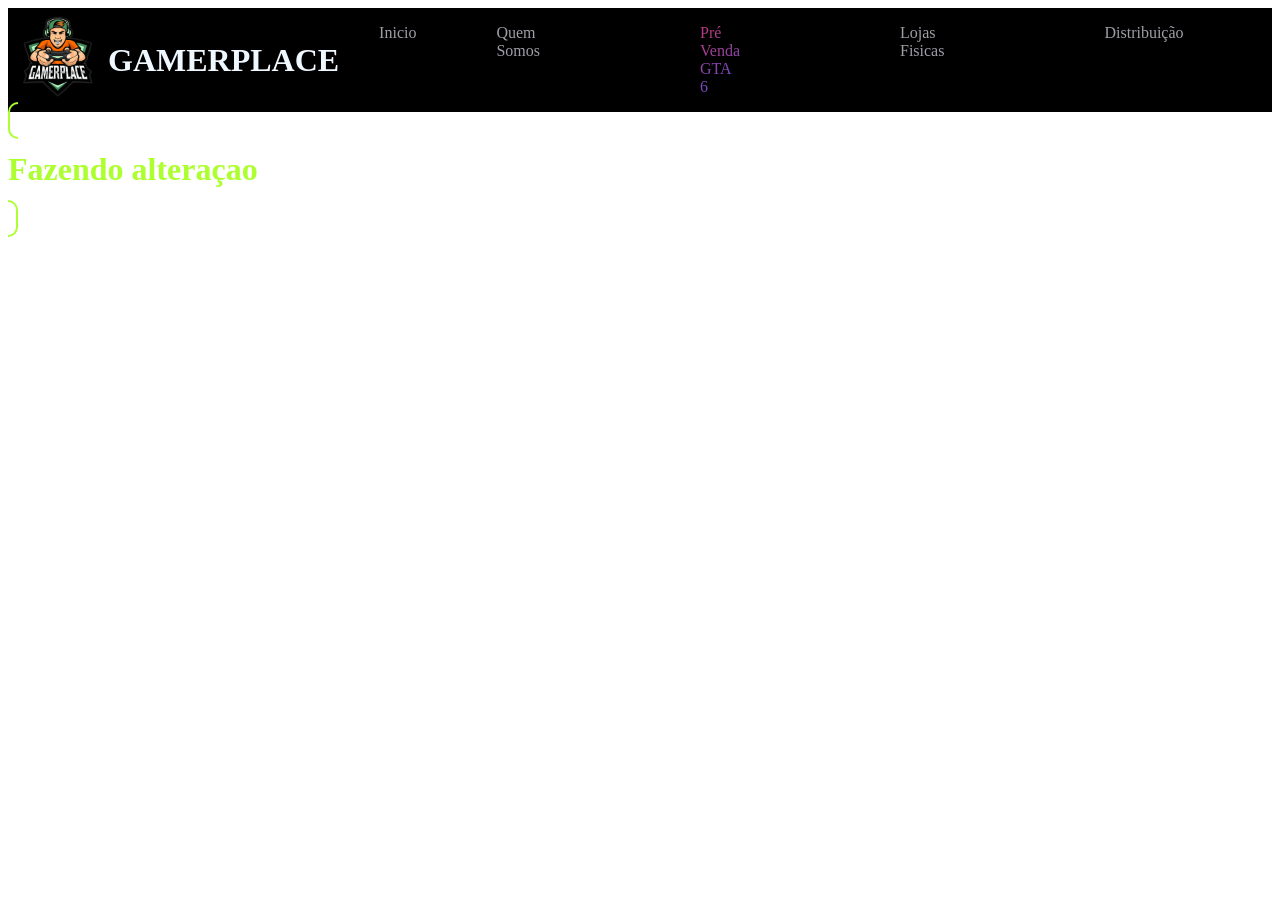
<file: index.html>
<!DOCTYPE html>
<html lang="pt-br">

<head>
    <meta charset="UTF-8">
    <meta name="viewport" content="width=device-width, initial-scale=1.0">
    <title>Document</title>
    <link rel="stylesheet" href="style.css">
    
</head>

<body>
    <header>

        <div class="logo">
            <img src="marca-Gamerplace.png" alt="" id="logo">
            <h1>GAMERPLACE</h1>
        </div>

        <nav>
            <ul id="lista">
                <li><a href="" class="laranja"> Inicio </a></li>
                <li><a href="" class="laranja"> Quem Somos</li>
                <li><a href="" id="gta-6"> Pré Venda GTA 6</li>
                <li><a href="" class="laranja"> Lojas Fisicas</li>
                <li><a href="" class="laranja"> Distribuição</li>
                <li><a href="" class="laranja"> Políticas</li>
                <li><a href=" " id="botom"> Fale Conosco</li>
            </ul>
        </nav>
    </header>
    <main> <div>
        <h1>Fazendo alteraçao </h1>
    </div></main>
    <footer></footer>
</body>

</html>
</file>
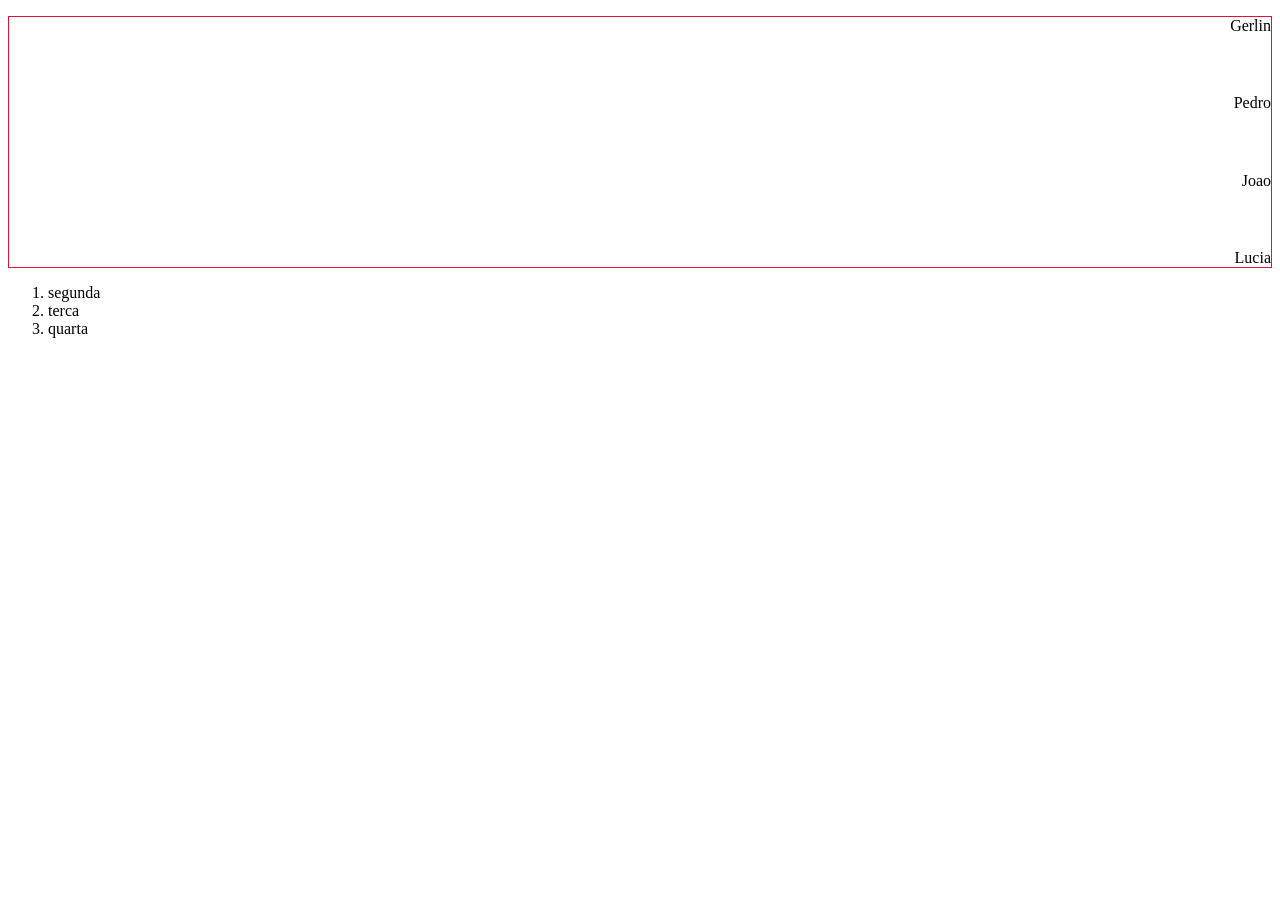
<file: lista.html>
<!DOCTYPE html>
<html lang="pt-br">
<head>
    <meta charset="UTF-8">
    <meta name="viewport" content="width=device-width, initial-scale=1.0">
    <title>Document</title>
    <style>
     ul{
        height: 250px;
        list-style-type: none;
        display: flex;
        flex-direction: column;
        justify-content: space-between;
        align-items: flex-end;
        border: 1px solid crimson;
     }
    </style>
</head>
<body>
    
    <ul>
        <li>Gerlin</li>
        <li>Pedro</li>
        <li>Joao</li>
        <li>Lucia</li>
    </ul>
     <ol>
        <li>segunda</li>
        <li>terca</li>
        <li>quarta</li>
     </ol>

</body>
</html>
</file>
<file: style.css>
#logo {
    width: 100px;

}

header {

    display: flex;
    background-color: black;
    font-family: fantasy;
}

.logo {

    display: flex;
    align-items: center;
    color: aliceblue;

}

nav {

    display: flex;
    align-items: center;
}

#lista {
    display: flex;
    gap: 80px;
    list-style-type: none;
}

a {
    color: #9f9ea6;
    text-decoration: none;
    
}

#botom {
    border: 2px solid greenyellow;
    padding: 8px;
    color: greenyellow; 
    border-radius: 10px;


}

#botom:hover{
    background-color: greenyellow;
    color: black;
    transition: all 0.5s ease;
}

#gta-6{
    background-image: linear-gradient(135deg, #ec4899 0%, #8b5cf6 100%);
    color: transparent;
    background-clip: text;
    opacity: 0.8;
} 
#gta-6:hover{
    opacity: 1;
    transition: all 0.5;
}

.laranja:hover{
color: chocolate;
}
</file>
